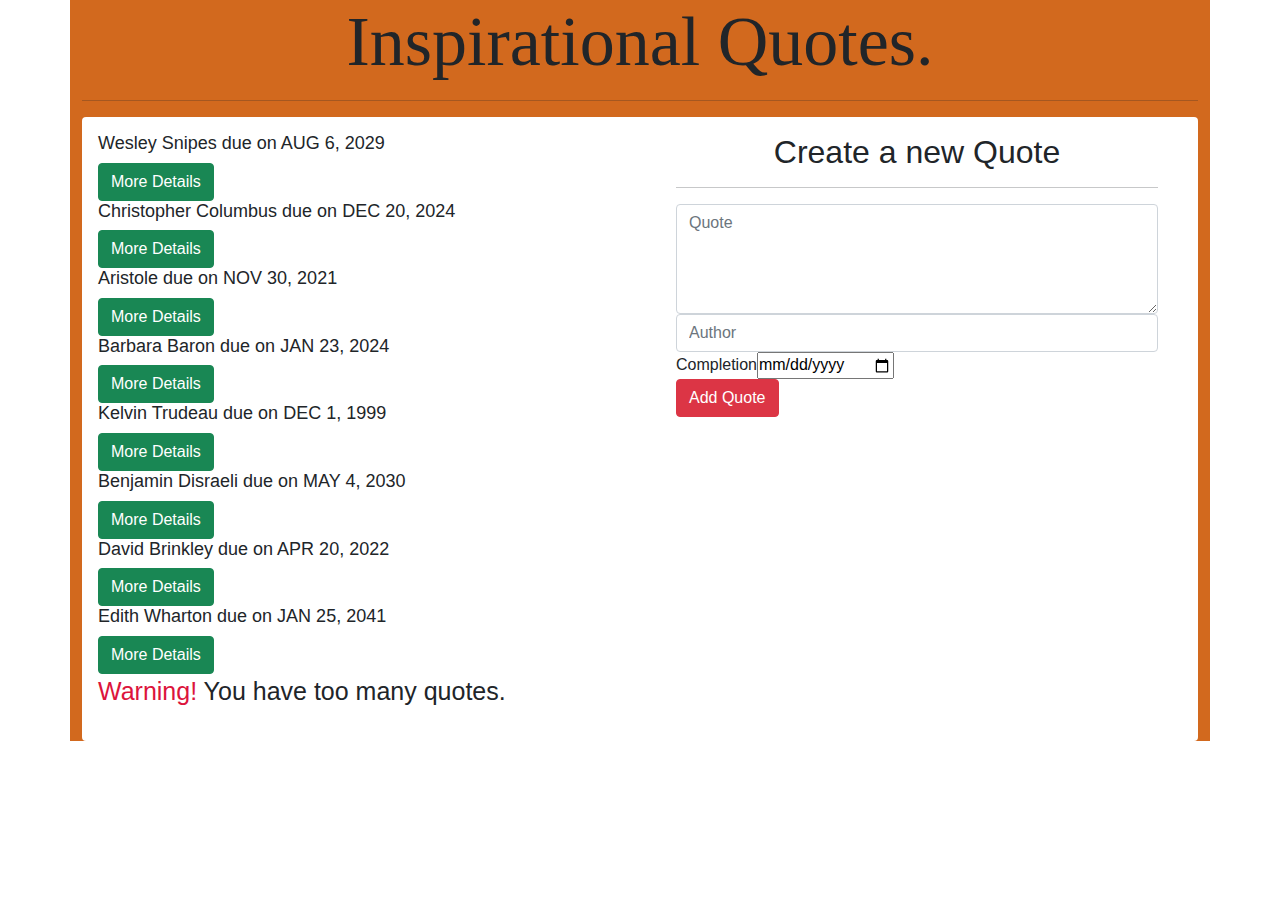
<file: index.html>
<!doctype html>
<html lang="en">
<head>
  <meta charset="utf-8">
  <title>Quotes</title>
  <base href="https://Queen-01.github.io/Quotes/">
  <meta name="viewport" content="width=device-width, initial-scale=1">
  <link rel="icon" type="image/x-icon" href="favicon.ico">
<link rel="stylesheet" href="styles.1eb51f45818cff514ffb.css"></head>
<body>
  <app-root></app-root>
<script src="runtime.7b63b9fd40098a2e8207.js" defer></script><script src="polyfills.00096ed7d93ed26ee6df.js" defer></script><script src="main.b11848bdee21614d1e04.js" defer></script></body>
</html>
</file>
